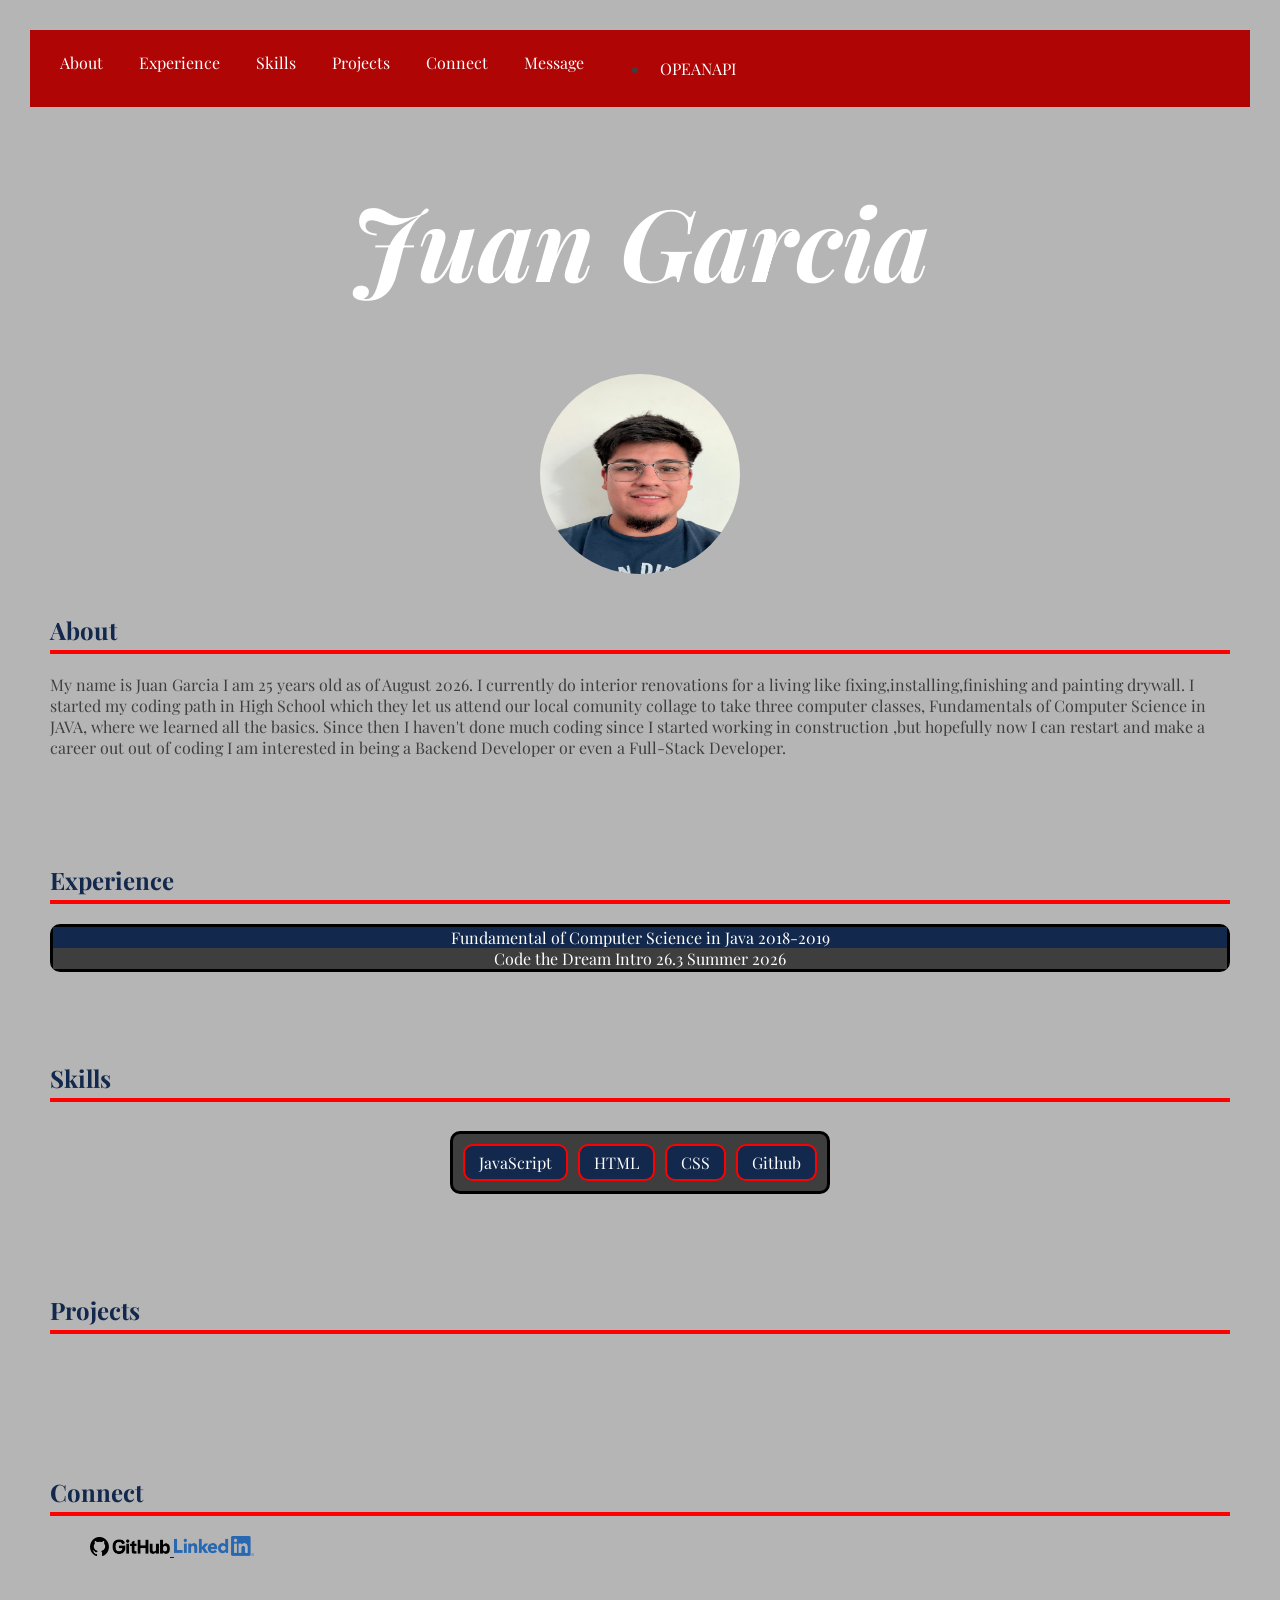
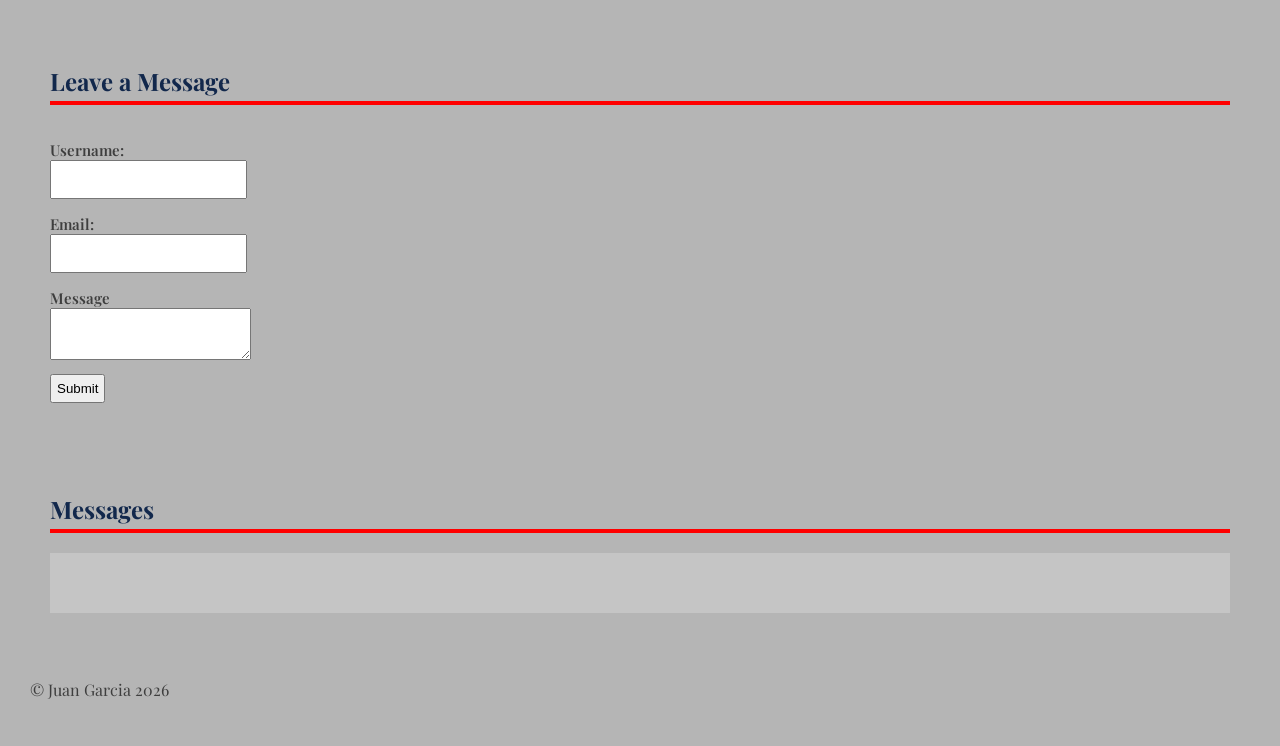
<file: index.html>
<!DOCTYPE html>
<html lang="en-US">
    <head>
        <title>Juan Garcia's Portfolio</title>
        <meta name="viewport" content="width=device-width, initial-scale=1.0">
        <meta charset="UTF-8">
        <meta name="author" content="Juan Garcia">
        <meta name="description" content="Juan Garcia's Portfolio">
        <meta name="keywords" content="HTML,CSS,JavaScript,Front End Development">
        <!-- <meta http-equiv="refresh" content="30"> -->
        <link rel="preconnect" href="https://fonts.googleapis.com">
        <link rel="preconnect" href="https://fonts.gstatic.com" crossorigin>
        <link href="https://fonts.googleapis.com/css2?family=Playfair+Display:ital,wght@0,400..900;1,400..900&display=swap" rel="stylesheet">
        <link rel="stylesheet" href="css/index.css">
    </head>
    <body class="playfair-display-regular">
         <nav>
        <a href="#about">About</a>
        <a href="#experience">Experience</a>
        <a href="#skills">Skills</a>
        <a href="#projects">Projects</a>
        <a href="#connect">Connect</a>
        <a href="#message">Message</a>
        <ul>
            <li><a href="openapi.html">OPEANAPI</a></li>
        </ul>
        </nav>
        <h1>Juan Garcia</h1>
        <div>
            <img src="assets/images/IMG_2686.jpeg" alt="Image of Juan Garica" width="200" height="200">
        </div>
    <section id="about">
        <h2>About</h2>
        <p>My name is Juan Garcia I am 25 years old as of August 2026. I currently do interior renovations for a living like fixing,installing,finishing and painting drywall.
            I started my coding path in High School which they let us attend our local comunity collage to take three computer classes, Fundamentals of Computer Science in JAVA,
            where we learned all the basics. Since then I haven't done much coding since I started working in construction ,but hopefully now I can restart and make a career out
            out of coding I am interested in being a Backend Developer or even a Full-Stack Developer.  </p>
    </section>
    <section id="experience">
        <h2>Experience</h2>
        <div class="container">
            <div class="block" id="box1">
                Fundamental of Computer Science in Java 2018-2019
            </div>
            <div class="block" id="box2">
                Code the Dream Intro 26.3 Summer 2026
            </div>
        </div>
    </section>
    <section id="skills">
        <h2>Skills</h2>
        <div>
            <ul class="skills"></ul>
        </div> 
    </section>
    
    <section id="projects">
        <h2>Projects</h2>
        <ul style="list-style: none; padding: 0;"></ul>
    </section>
    <section id="connect">
        <h2>Connect</h2>
        <ul>
            <a class="" href="https://github.com/jgarc132">
                <img src="assets/icons/githhub/PNG/GitHub_Lockup_Black.png" alt="GitHub" width="80px" >
            </a>
            <a href="https://www.linkedin.com/in/juan-garcia-9188773b9/">
                <img src="assets/icons/linkedin/linkedin-logo/LI-Logo.png" alt="Linkedin" width="80px">
            </a>
        </ul>
    </section>
    <section id="message">
        <h2>Leave a Message</h2>
        <form name="leave_message">
            <label for="user-name">Username:</label>
                <input type="text" id="user-name" name="usersName" required="true"/><br />
            
            <label for="user-email">Email:</label>
                <input type="email" id="user-email" name="usersEmail" required="true"/><br />
            
            <label for="user-message">Message</label>
                <textarea name="usersMessage" id="user-message" required="true"></textarea><br />

                <button class="submitButton" type="submit">Submit</button>
        </form>
    </section>
    <section id="messages">
        <h2>Messages</h2>
        <ul></ul>
    </section>
    <footer></footer>
    <script src="js/index.js"></script>
    </body>
</html>
</file>
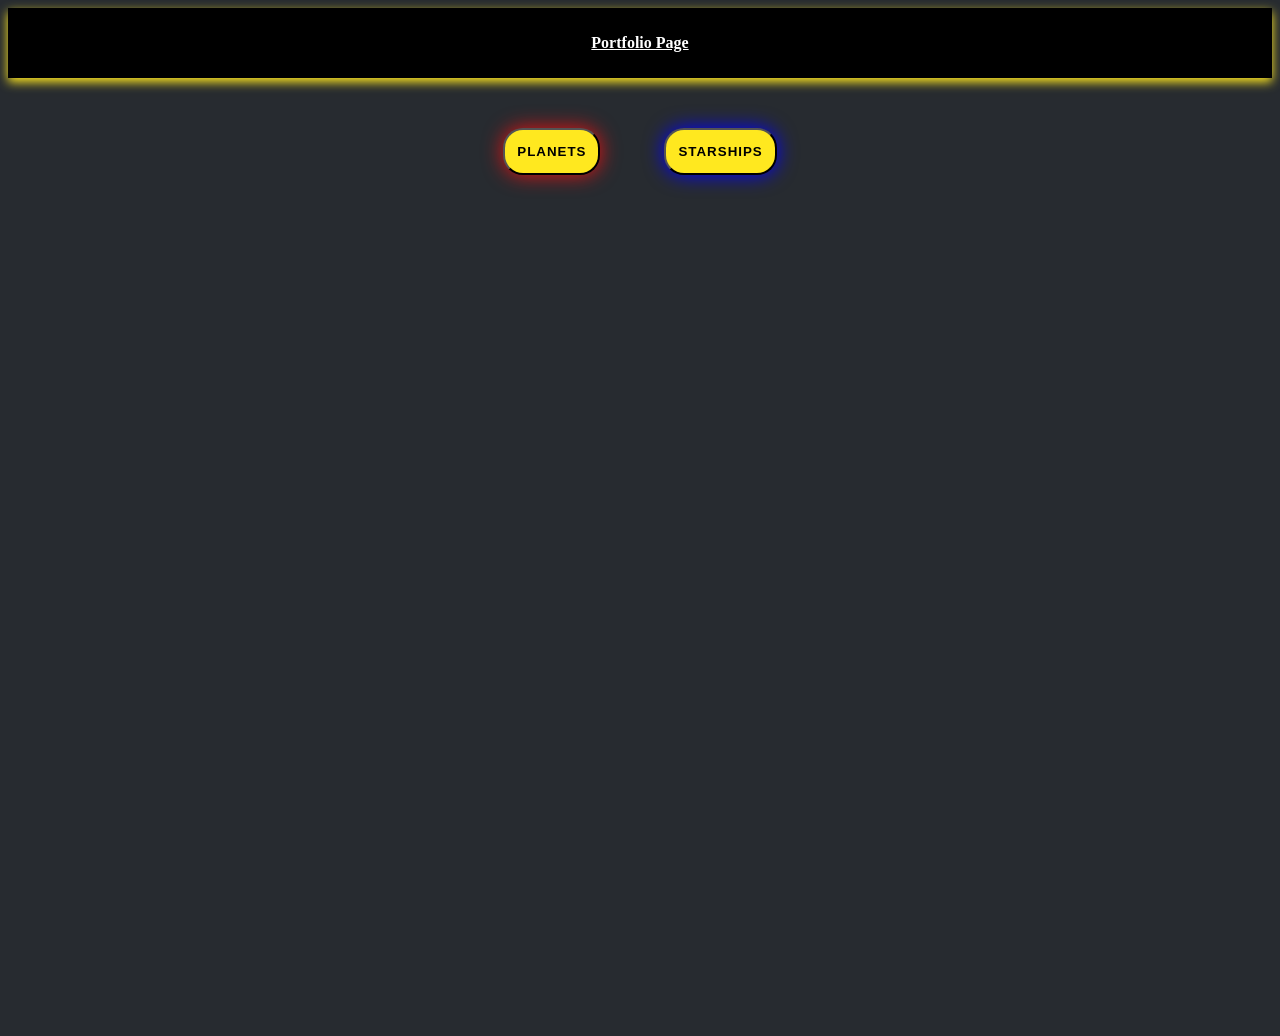
<file: openapi.html>
<!DOCTYPE html>
<html lang="en-US">
    <head>
        <title>OPENAPI Website</title>
        <link rel="stylesheet" href="css/openapi.css">
    </head>
    <body>
         <nav>
            <a href="index.html">Portfolio Page</a>
        </nav>
        <div id="planets-starships-container">
            <section id="planets">
                <button id="planetButton">Planets</button>
                <ul style="list-style: none; padding: 0;"></ul>
            </section>
            <section id="starShips">
                <button id="starShipsButton">StarShips</button>
                <ul style="list-style: none; padding: 0;"></ul>
            </section>
        </div>
        <script src="js/openapi.js"></script>
    </body>
</html>
</file>
<file: css/index.css>
body {
  background-color: #0e0e0e4e;
  color: #3e3e3e;
  margin: 10px;
  padding: 20px;
}
.playfair-display-regular {
  font-family: "Playfair Display", serif;
  font-optical-sizing: auto;
  font-weight: 400;
  font-style: normal;
}

div{
    display:flex;
    justify-content: center;
}
div img {
    border-radius: 50%;
}

h1 {  
  color: #FFFFFF;
  font-size: 100px;
  font-family: "Playfair Display",serif;
  font-style: italic;
  font-weight: 700;
  text-align: center;
}
 
h2 {
  color: #12284C;
  border-bottom: 4px solid #FF0000;
  padding-bottom: 4px;
}
.container{
    display: flex;
    flex-direction: column;
    border: 3px solid black;
    border-radius: 10px;
}
.box{
    width:200px;
    height:200px;
    font-size: 10px;
    text-align: center;
}
#box1{
    background-color: #12284C;
    color:#FFFFFF;
}
#box2{
    background-color: #3e3e3e;
    color:#FFFFFF;
}
section {
  padding: 20px;
  margin-bottom: 30px;
}
.skills{
  display:flex;
  flex-wrap: wrap;
  border: 3px solid black;
  background-color: #3e3e3e;
  border-radius: 10px;
  list-style: none;
  padding: 10px;
  margin: 10px;
  gap: 10px;
}
.skills-list{
  background-color: #12284C;
  color: #FFFFFF;
  border: 2px solid #FF0000;
  padding: 6px 14px;
  border-radius: 10px;
  
}

nav {
  display: flex;
  gap: 16px;
  padding: 12px 20px;
  background-color: #af0505;
  position: sticky;
  top: 0;
  z-index: 100;
}
nav a { 
    color: #FFFFFF; 
    text-decoration: none; 
    padding:10px;
}
#Connect ul {
  display: flex;
  gap: 20px;
  list-style: none;
  padding: 0;
}
#message{
  display: flex;
  flex-direction: column;
}
input:focus{
  background-color: azure;
}
label{
  display: block;
  margin-top: 1em;
}
.removeButton{
  background-color: #FF0000;
  border-radius: 15px;
  padding: 10px;
  cursor: pointer;
  border-color: black;
  color: white;
}
#messages ul{
  display: flex;
  padding: 30px;
  flex-wrap: wrap;
  flex-direction: column;
  justify-content: space-evenly;
  background-color: #c5c5c5;
  color: #FFFFFF;
}
section form label{
  font-weight:600;
  font-size: 15px;
}
section form input,
section form textarea{
  padding: 10px 12px;
}
.submitButton{
  margin-top: 10px;
  padding:5px;
  cursor: pointer;
}
@media screen and (min-width: 200px){
  #projects{
    display: flex;
    flex-direction: column;
  }
  #projects li{
    
    background-color: #838485;
    border-style: solid;
    border-color: black;
    border-radius: 15px;
    padding: 10px;
    color: white;
  }
}
</file>
<file: css/openapi.css>
nav{
    display: flex;
    gap:16px;
    background-color: #000000;
    padding: 16px 20px;
    position:sticky;
    top:0;
    z-index: 100;
    justify-content: center;
    box-shadow: 0 4px 10px #FFE81F;
}
nav a{
    color:white;
    padding:10px;
    font-weight: bold;

}
body{
    background-color: #272b30;
}
#planets-starships-container{
    display: flex;
    justify-content: center;
    align-items: flex-start;
    gap: clamp(20px, 5vw, 200px);
    min-height: 100vh;
    padding-top: 50px;
    flex-wrap: wrap;
}

@media(max-width:700px){
    #planets-starships-container{
        flex-direction: column;
        align-items: center;
        gap: 40px;
        padding-top: 20px;
    }
}
#planetButton,
#starShipsButton{
    padding: 14px 12px;
    border-radius: 20px;
    cursor:pointer;
    text-transform: uppercase;
    font-family: Arial, Helvetica, sans-serif;
    font-weight: bold;
    letter-spacing: 1px;
}
#planetButton{
    background-color: #FFE81F;
    box-shadow: 0 0 20px #E81212;
    
}
#starShipsButton{
     background-color: #FFE81F;
     box-shadow: 0 0 20px #00f;
}

#planets ul li,
#starShips ul li{
    border-radius: 15px;
    padding: 1rem;
    background-color: #1e2a33;
    border: 2px solid #2b6795;
    color:rgb(47, 121, 240);
}
</file>
